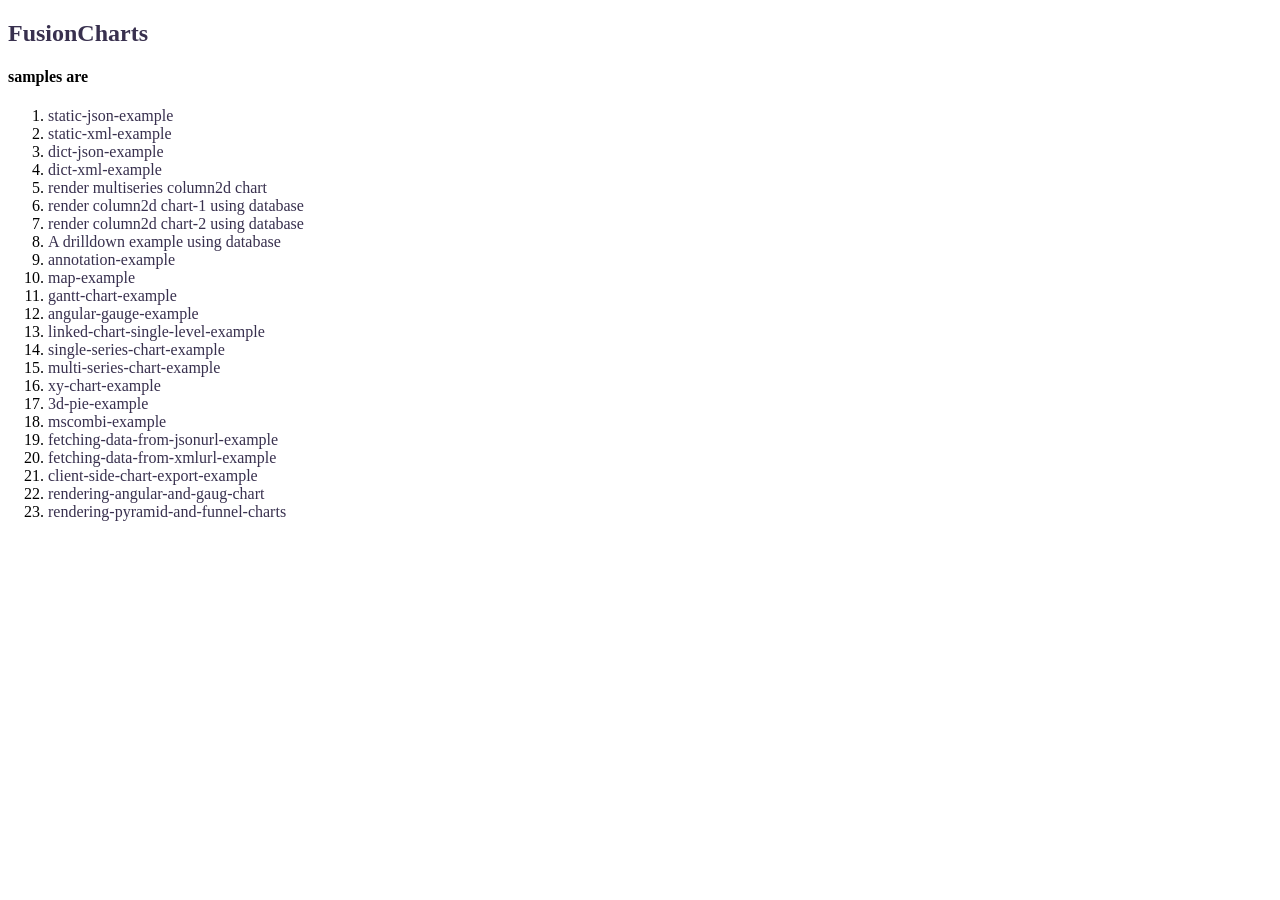
<file: fusioncharts/templates/catalogue.html>
<!DOCTYPE html>
<html>
  <head>
  	<title>FusionCharts || www.fusioncharts.com</title>
  	<style type="text/css">
      	a{
      		text-decoration: none;
      		color: rgba(34,25,59,.9);
      	}
      	a:hover {
          text-decoration: underline;
          color: black;
        }
  	</style>
  </head>
  <body>
      <h2><a href="">FusionCharts</a></h2>
      <h4>samples are</h4>
      <ol>
      	<li><a href="/static-json-example">static-json-example</a></li>
        <li><a href="/static-xml-example">static-xml-example</a></li>
        <li><a href="/dict-json-example">dict-json-example</a></li>
        <li><a href="/dict-xml-example">dict-xml-example</a></li>
        <li><a href="/mul-col2d-using-dict">render multiseries column2d chart</a></li>
        <li><a href="/render-column-2d-using-database">render column2d chart-1 using database</a></li>
        <li><a href="/database-example">render column2d chart-2 using database</a></li>
        <li><a href="/database-drilldown-example">A drilldown example using database</a></li>
        <li><a href="/annotation-example">annotation-example</a></li>
        <li><a href="/map-example">map-example</a></li>
        <li><a href="/gantt-chart-example">gantt-chart-example</a></li>
        <li><a href="/angular-gauge-example">angular-gauge-example</a></li>
        <li><a href="/linked-chart-single-level-example">linked-chart-single-level-example</a></li>
        <li><a href="/single-series-chart-example">single-series-chart-example</a></li>
        <li><a href="/multi-series-chart-example">multi-series-chart-example</a></li>
        <li><a href="/xy-chart-example">xy-chart-example</a></li>
        <li><a href="/render-3d-pie-chart">3d-pie-example</a></li>
        <li><a href="/render-column-line-area-combi-chart">mscombi-example</a></li>
        <li><a href="/fetching-data-from-json-url">fetching-data-from-jsonurl-example</a></li>
        <li><a href="/fetching-data-from-xml-url">fetching-data-from-xmlurl-example</a></li>
        <li><a href="/client-side-chart-export">client-side-chart-export-example</a></li>
        <li><a href="/render-angular-and-gauge">rendering-angular-and-gaug-chart</a></li>
        <li><a href="/render-pyramid-and-funnel-charts">rendering-pyramid-and-funnel-charts</a></li>
      </ol>
  </body>
</html>
</file>
